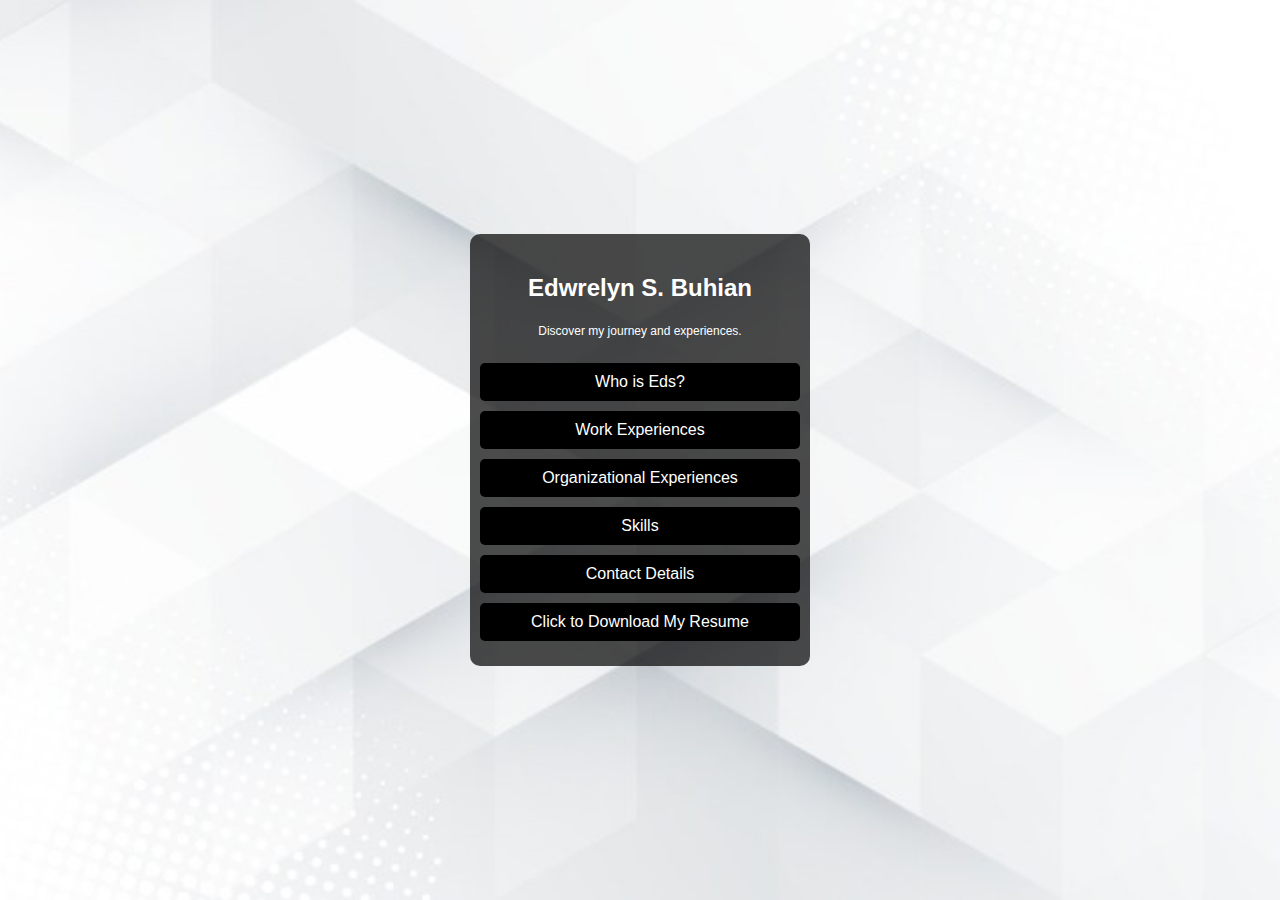
<file: index.html>
<!DOCTYPE html>
<html lang="en">
<head>
    <meta charset="UTF-8">
    <meta name="viewport" content="width=device-width, initial-scale=1.0">
    <title>Profile</title>
    <style>
        body {
            margin: 0;
            padding: 0;
            display: flex;
            justify-content: center;
            align-items: center;
            height: 100vh;
            background: url('bg.jpg') no-repeat center center/cover;
            font-family: Arial, sans-serif;
        }
        .container {
            background: rgba(0, 0, 0, 0.7);
            padding: 20px;
            border-radius: 10px;
            text-align: center;
            color: white;
            width: 300px;
            display: flex; 
            flex-direction: column; 
            align-items: center; 
        }
        .container h2 {
            margin-bottom: 10px;
        }
        .container p {
            font-size: 12px;
            margin-bottom: 20px;
        }
        .button {
            display: block;
            width: 100%;
            padding: 10px;
            margin: 5px 0;
            background: black;
            color: white;
            border: none;
            cursor: pointer;
            border-radius: 5px;
            text-decoration: none;
        }
        .button:hover {
            background: gray;
        }
        .bubble {
            position: absolute;
            background: rgba(255, 255, 255, 0.3); 
            border-radius: 50%;
            opacity: 1;
            animation: floatUp 3s ease-out forwards;
            pointer-events: none; 
        }

        @keyframes floatUp {
            0% {
                transform: translateY(0);
                opacity: 1;
            }
            100% {
                transform: translateY(-150px);
                opacity: 0;
            }
        }
    </style>
</head>
<script src="script.js"></script>
<body>
    <div class="container">
        <h2>Edwrelyn S. Buhian</h2>
        <p>Discover my journey and experiences.</p>
        <a href="whoiseds.html" class="button">Who is Eds?</a>
        <a href="work.html" class="button">Work Experiences</a>
        <a href="leadership.html" class="button">Organizational Experiences</a>
        <a href="skills.html" class="button">Skills</a>
        <a href="contacts.html" class="button">Contact Details</a>
        <a href="Resumeds.pdf" download class="button">Click to Download My Resume</a>
    </div>
</body>
</html>
</file>
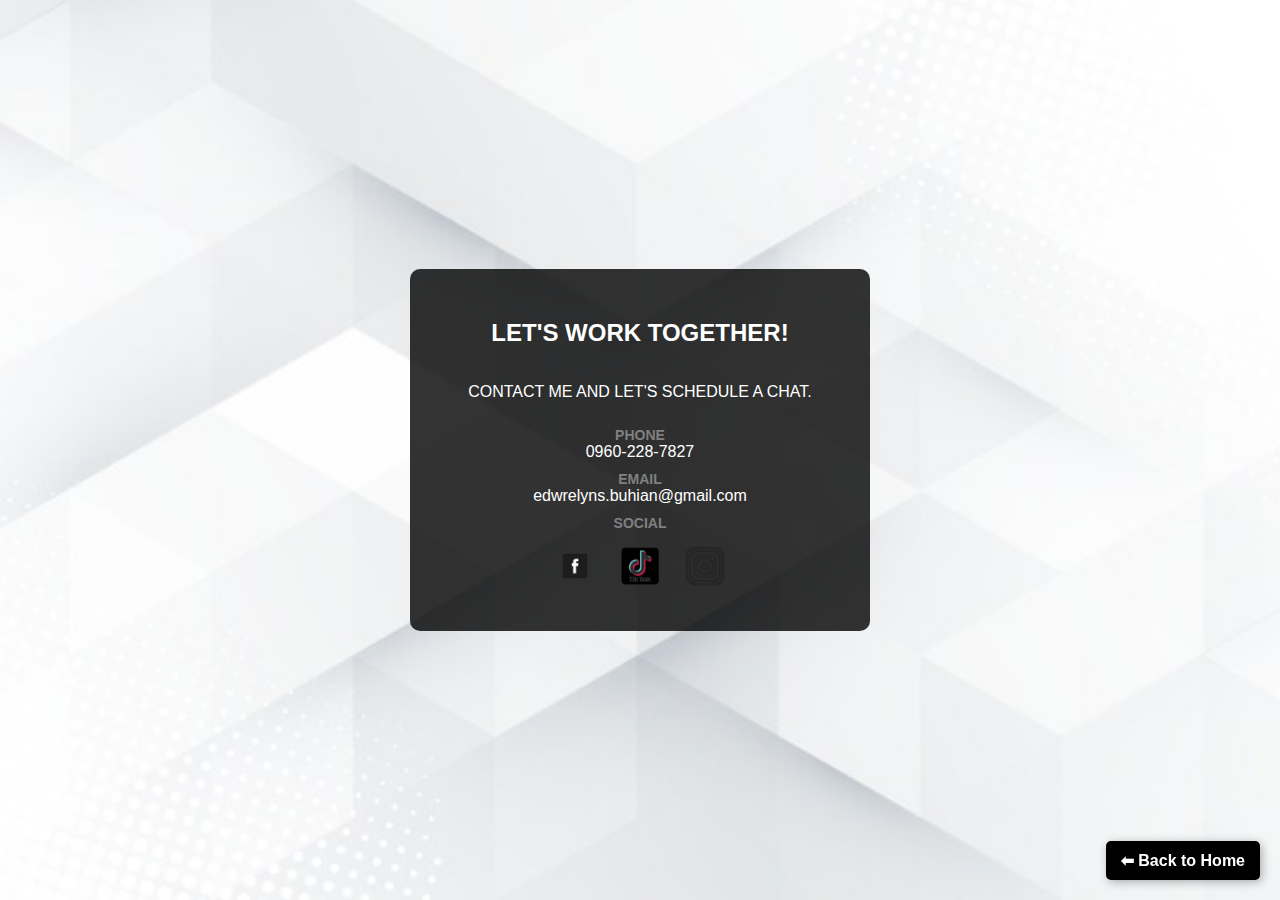
<file: contacts.html>
<!DOCTYPE html>
<html lang="en">
<head>
    <meta charset="UTF-8">
    <meta name="viewport" content="width=device-width, initial-scale=1.0">
    <title>Who is Eds?</title>
    <link rel="stylesheet" href="styles.css">
</head>
<script src="script.js"></script>
<body>
<div class="contact-container">
    <h2>LET'S WORK TOGETHER!</h2>
    <p>CONTACT ME AND LET'S SCHEDULE A CHAT.</p>

    <div class="contact-details">
        <div class="contact-box">
            <strong>PHONE</strong>
            <a href="tel:09602287827">0960-228-7827</a>
        </div>
        <div class="contact-box">
            <strong>EMAIL</strong>
            <a href="mailto:edwrelyns.buhian@gmail.com">edwrelyns.buhian@gmail.com</a>
        </div>
        <div class="contact-box">
            <strong>SOCIAL</strong>
            <div class="social-icons">
                <a href="https://www.facebook.com/edsbuhian" target="_blank">
                    <img src="fb-removebg-preview.png" alt="Facebook">
                </a>
                <a href="https://www.tiktok.com/@edswrelyn_?_t=ZS-8v3UEE26YFu&_r=1" target="_blank">
                    <img src="tiktok-removebg-preview.png" alt="TikTok">
                </a>
                <a href="https://l.facebook.com/l.php?u=https%3A%2F%2Fwww.instagram.com%2F_u%2Fedswrelyn_%3Ffbclid%3DIwZXh0bgNhZW0CMTAAAR3rfxwLSJoV6i12Psju5nZewagGsvC-sbns-TZBLVc9OU0jpmBWcKL3MyI_aem_UlZ2pXyMODAsuLJAAZur4A&h=AT2SD-Mv_YWxXegD5_pGwZTWs9v0igWlt76NqBKfXatI5eQHF9iIaI5Aefsw84yIY-Cx8vE2gc8RqQ-h_R2oVOFuhr9wd6qL8FkdPNPnFW6CFGse1b_n-JCitJqnjcOY" target="_blank">
                    <img src="ig-removebg-preview.png" alt="Instagram">
                </a>
            </div>
        </div>
    </div>
</div>
<a href="index.html" class="back-button">⬅ Back to Home</a>
</body>
</html>
</file>
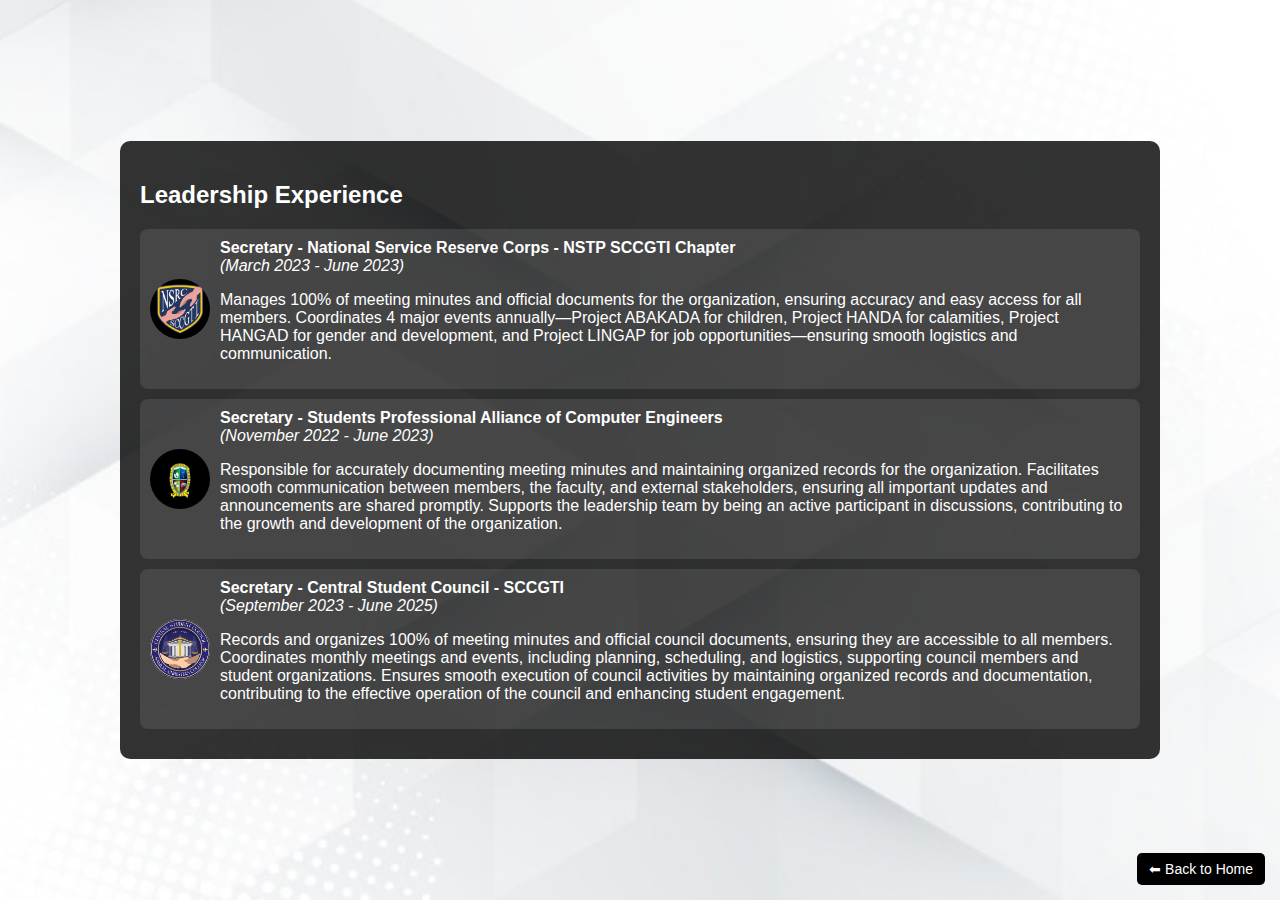
<file: leadership.html>
<!DOCTYPE html>
<html lang="en">
<head>
    <meta charset="UTF-8">
    <meta name="viewport" content="width=device-width, initial-scale=1.0">
    <title>Leadership Experience</title>
    <style>
        body {
            margin: 0;
            padding: 0;
            display: flex;
            justify-content: center;
            align-items: center;
            height: 100vh;
            background: url('bg.jpg') no-repeat center center/cover;
            font-family: Arial, sans-serif;
            color: white;
            overflow: hidden; 
        }

        .container {
            background: rgba(0, 0, 0, 0.8);
            padding: 20px;
            border-radius: 10px;
            width: 90%; 
            max-width: 1000px;
            text-align: left;
            max-height: 90vh; 
            overflow-y: auto; 
        }

        .experience {
            display: flex;
            align-items: center;
            margin-bottom: 10px;
            padding: 10px;
            border-radius: 8px;
            background: rgba(255, 255, 255, 0.1);
        }

        .experience img {
            width: 60px; 
            height: 60px;
            border-radius: 50%;
            margin-right: 10px;
        }

        .back-button {
            position: fixed;
            bottom: 15px;
            right: 15px;
            background: black;
            color: white;
            padding: 8px 12px;
            border-radius: 5px;
            text-decoration: none;
            font-size: 14px;
        }
        .back-button:hover {
            background: gray;
        }
        .bubble {
            position: absolute;
            background: rgba(255, 255, 255, 0.3); 
            border-radius: 50%;
            opacity: 1;
            animation: floatUp 3s ease-out forwards;
            pointer-events: none; 
        }

        @keyframes floatUp {
            0% {
            transform: translateY(0);
            opacity: 1;
        }
        100% {
            transform: translateY(-150px);
            opacity: 0;
        }
    }
    </style>
</head>
<script src="script.js"></script>
<body>

    <div class="container">
        <h2>Leadership Experience</h2>

        <div class="experience">
            <img src="nsrc.jpg" alt="NSRC Logo">
            <div class="details">
                <strong>Secretary - National Service Reserve Corps - NSTP SCCGTI Chapter</strong><br>
                <i>(March 2023 - June 2023)</i>
                <p>Manages 100% of meeting minutes and official documents for the organization, ensuring accuracy and easy access for all members. Coordinates 4 major events annually—Project ABAKADA for children, Project HANDA for calamities, Project HANGAD for gender and development, and Project LINGAP for job opportunities—ensuring smooth logistics and communication.</p>
            </div>
        </div>

        <div class="experience">
            <img src="sccgti.jpg" alt="SPACE Logo">
            <div class="details">
                <strong>Secretary - Students Professional Alliance of Computer Engineers</strong><br>
                <i>(November 2022 - June 2023)</i>
                <p>Responsible for accurately documenting meeting minutes and maintaining organized records for the organization. Facilitates smooth communication between members, the faculty, and external stakeholders, ensuring all important updates and announcements are shared promptly. Supports the leadership team by being an active participant in discussions, contributing to the growth and development of the organization.</p>
            </div>
        </div>

        <div class="experience">
            <img src="csc.jpg" alt="Student Council Logo">
            <div class="details">
                <strong>Secretary - Central Student Council - SCCGTI</strong><br>
                <i>(September 2023 - June 2025)</i>
                <p>Records and organizes 100% of meeting minutes and official council documents, ensuring they are accessible to all members. Coordinates monthly meetings and events, including planning, scheduling, and logistics, supporting council members and student organizations. Ensures smooth execution of council activities by maintaining organized records and documentation, contributing to the effective operation of the council and enhancing student engagement.</p>
            </div>
        </div>

    </div>

    <a href="index.html" class="back-button">⬅ Back to Home</a>

</body>
</html>
</file>
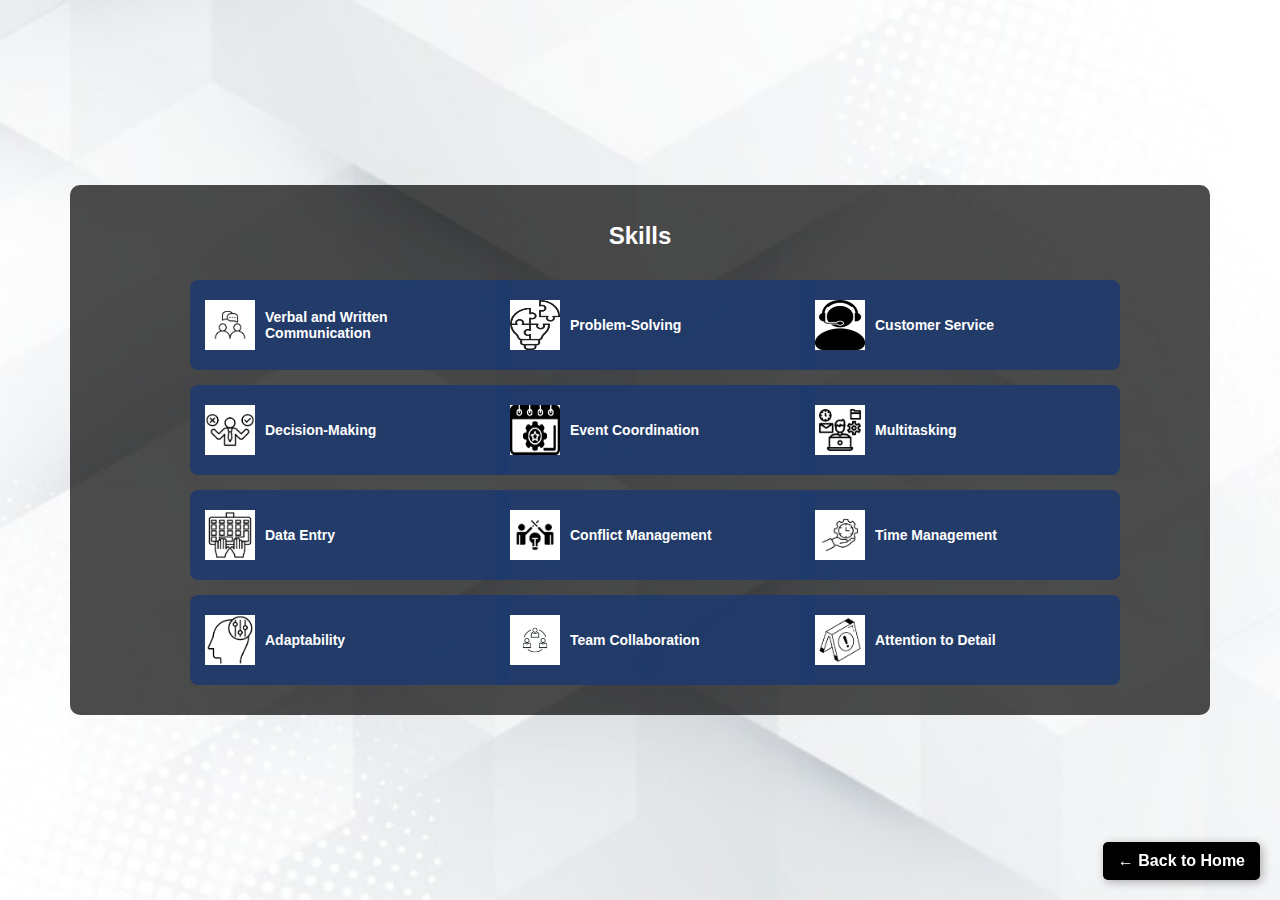
<file: skills.html>
<!DOCTYPE html>
<html lang="en">
<head>
    <meta charset="UTF-8">
    <meta name="viewport" content="width=device-width, initial-scale=1.0">
    <title>Skills & Contact</title>
    <link rel="stylesheet" href="styles.css">
</head>
<script src="script.js"></script>
<body>
    <div class="container">
        <h1 class="section-title">Skills</h1>
        <div class="skills-grid">
            <div class="skill-box"><img src="communication.jpg" alt="Communication"> Verbal and Written Communication</div>
            <div class="skill-box"><img src="ps.jpg" alt="Problem-Solving"> Problem-Solving</div>
            <div class="skill-box"><img src="cs.jpg" alt="Customer Service"> Customer Service</div>
            <div class="skill-box"><img src="decision.jpg" alt="Decision-Making"> Decision-Making</div>
            <div class="skill-box"><img src="event.jpg" alt="Event Coordination"> Event Coordination</div>
            <div class="skill-box"><img src="multi.jpg" alt="Multitasking"> Multitasking</div>
            <div class="skill-box"><img src="data.jpg" alt="Data Entry"> Data Entry</div>
            <div class="skill-box"><img src="conflict.jpg" alt="Conflict Management"> Conflict Management</div>
            <div class="skill-box"><img src="time.jpg" alt="Time Management"> Time Management</div>
            <div class="skill-box"><img src="adapt.jpg" alt="Adaptability"> Adaptability</div>
            <div class="skill-box"><img src="team.jpg" alt="Team Collaboration"> Team Collaboration</div>
            <div class="skill-box"><img src="attention.jpg" alt="Attention to Detail"> Attention to Detail</div>
        </div>

        <a href="index.html" class="back-button">← Back to Home</a>
    </div>
</body>
</html>
</file>
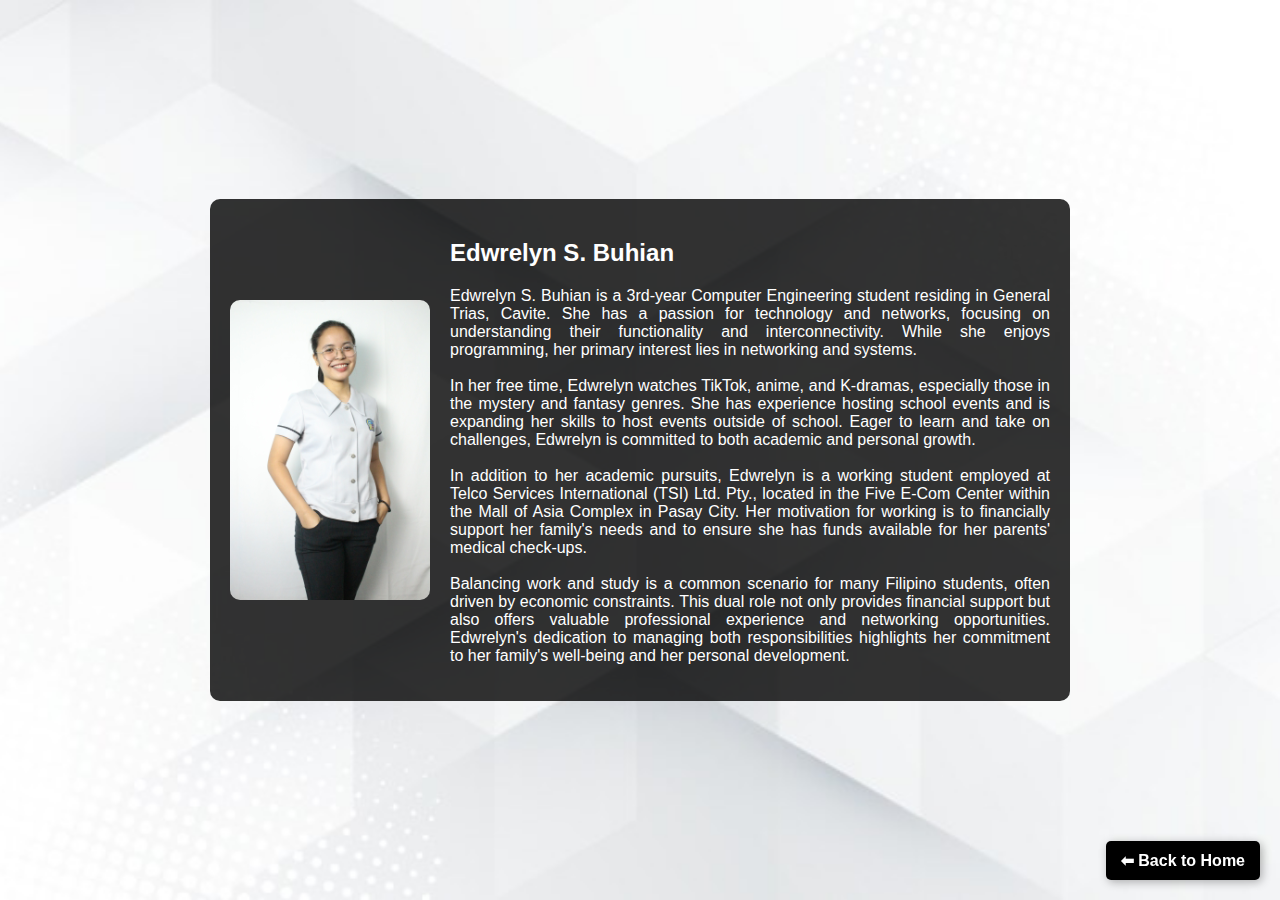
<file: whoiseds.html>
<!DOCTYPE html>
<html lang="en">
<head>
    <meta charset="UTF-8">
    <meta name="viewport" content="width=device-width, initial-scale=1.0">
    <title>Who is Eds?</title>
    <link rel="stylesheet" href="styles.css">
</head>
<script src="script.js"></script>
<body>
    <div class="profile-container">
        <img src="eds.JPG" alt="Edwrelyn S. Buhian" class="profile-pic">
        <div class="profile-text">
            <a href="index.html" class="back-button">⬅ Back to Home</a>
            <h2>Edwrelyn S. Buhian</h2>
            <p>
                Edwrelyn S. Buhian is a 3rd-year Computer Engineering student residing in General Trias, Cavite. 
                She has a passion for technology and networks, focusing on understanding their functionality and 
                interconnectivity. While she enjoys programming, her primary interest lies in networking and systems.
                <br><br>
                In her free time, Edwrelyn watches TikTok, anime, and K-dramas, especially those in the mystery and 
                fantasy genres. She has experience hosting school events and is expanding her skills to host events 
                outside of school. Eager to learn and take on challenges, Edwrelyn is committed to both academic 
                and personal growth.
                <br><br>
                In addition to her academic pursuits, Edwrelyn is a working student employed at Telco Services 
                International (TSI) Ltd. Pty., located in the Five E-Com Center within the Mall of Asia Complex 
                in Pasay City. Her motivation for working is to financially support her family's needs and to ensure 
                she has funds available for her parents' medical check-ups.
                <br><br>
                Balancing work and study is a common scenario for many Filipino students, often driven by 
                economic constraints. This dual role not only provides financial support but also offers valuable 
                professional experience and networking opportunities. Edwrelyn's dedication to managing both 
                responsibilities highlights her commitment to her family's well-being and her personal development.
            </p>
        </div>
    </div>
</body>
</html>
</file>
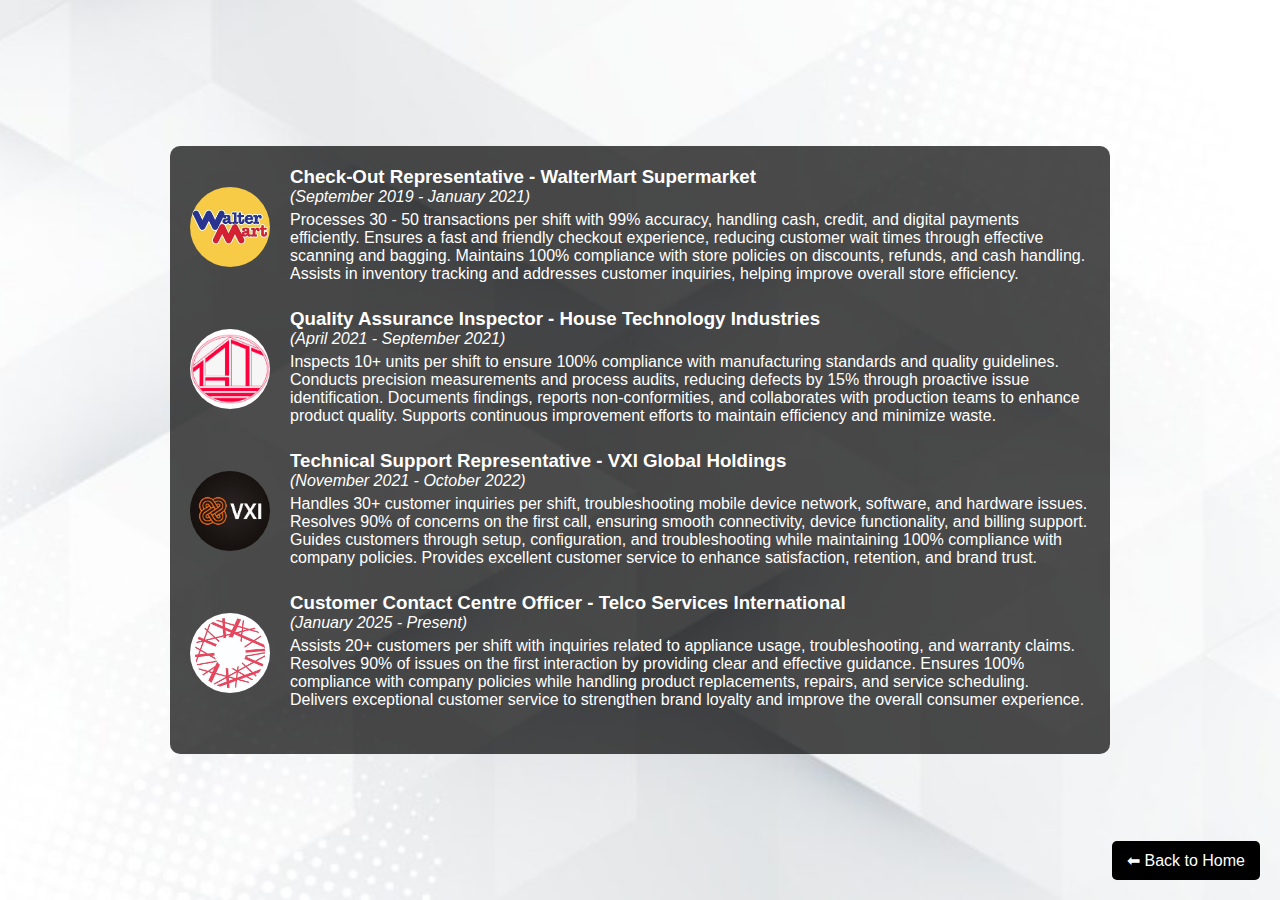
<file: work.html>
<!DOCTYPE html>
<html lang="en">
<head>
    <meta charset="UTF-8">
    <meta name="viewport" content="width=device-width, initial-scale=1.0">
    <title>Work Experience</title>
    <style>
        body {
            margin: 0;
            padding: 0;
            display: flex;
            justify-content: center;
            align-items: center;
            min-height: 100vh;
            background: url('bg.jpg') no-repeat center center/cover;
            font-family: Arial, sans-serif;
            flex-direction: column;
            color: white;
            font-family: Arial, sans-serif;
        }
        .container {
            background: rgba(0, 0, 0, 0.7);
            padding: 20px;
            border-radius: 10px;
            width: 80%;
            max-width: 900px;
        }
        .job {
            display: flex;
            align-items: center;
            margin-bottom: 20px;
        }
        .job img {
            width: 80px;
            height: 80px;
            margin-right: 20px;
            border-radius: 50%;
        }
        .job-details {
            flex: 1;
        }
        h2, h3 {
            margin: 0;
        }
        p {
            margin: 5px 0;
        }
        .back-button {
            position: fixed;
            bottom: 20px;
            right: 20px;
            padding: 10px 15px;
            background: black;
            color: white;
            text-decoration: none;
            border-radius: 5px;
        }
        .back-button:hover {
            background: gray;
        }
        .bubble {
            position: absolute;
            background: rgba(255, 255, 255, 0.3); 
            border-radius: 50%;
            opacity: 1;
            animation: floatUp 3s ease-out forwards;
            pointer-events: none; 
        }

        @keyframes floatUp {
            0% {
            transform: translateY(0);
            opacity: 1;
        }
        100% {
            transform: translateY(-150px);
            opacity: 0;
        }
    }
    </style>
</head>

<script src="script.js"></script>

<body>
    <div class="container">
        <div class="job">
            <img src="walter.jpg" alt="WalterMart">
            <div class="job-details">
                <h3>Check-Out Representative - WalterMart Supermarket</h3>
                <i>(September 2019 - January 2021)</i>
                <p>Processes 30 - 50 transactions per shift with 99% accuracy, handling cash, credit, and digital payments efficiently. Ensures a fast and friendly checkout experience, reducing customer wait times through effective scanning and bagging. Maintains 100% compliance with store policies on discounts, refunds, and cash handling. Assists in inventory tracking and addresses customer inquiries, helping improve overall store efficiency.</p>
            </div>
        </div>
        <div class="job">
            <img src="hti.jpg" alt="House Technology Industries">
            <div class="job-details">
                <h3>Quality Assurance Inspector - House Technology Industries</h3>
                <i>(April 2021 - September 2021)</i>
                <p>Inspects 10+ units per shift to ensure 100% compliance with manufacturing standards and quality guidelines. Conducts precision measurements and process audits, reducing defects by 15% through proactive issue identification. Documents findings, reports non-conformities, and collaborates with production teams to enhance product quality. Supports continuous improvement efforts to maintain efficiency and minimize waste.</p>
            </div>
        </div>
        <div class="job">
            <img src="vxi.jpg" alt="VXI Global">
            <div class="job-details">
                <h3>Technical Support Representative - VXI Global Holdings</h3>
                <i>(November 2021 - October 2022)</i>
                <p>Handles 30+ customer inquiries per shift, troubleshooting mobile device network, software, and hardware issues. Resolves 90% of concerns on the first call, ensuring smooth connectivity, device functionality, and billing support. Guides customers through setup, configuration, and troubleshooting while maintaining 100% compliance with company policies. Provides excellent customer service to enhance satisfaction, retention, and brand trust.</p>
            </div>
        </div>
        <div class="job">
            <img src="tsa.jpg" alt="Telco Services International">
            <div class="job-details">
                <h3>Customer Contact Centre Officer - Telco Services International</h3>
                <i>(January 2025 - Present)</i>
                <p>Assists 20+ customers per shift with inquiries related to appliance usage, troubleshooting, and warranty claims. Resolves 90% of issues on the first interaction by providing clear and effective guidance. Ensures 100% compliance with company policies while handling product replacements, repairs, and service scheduling. Delivers exceptional customer service to strengthen brand loyalty and improve the overall consumer experience.</p>
            </div>
        </div>
    </div>
    <a href="index.html" class="back-button">⬅ Back to Home</a>
</body>
</html>
</file>
<file: styles.css>
body {
    margin: 0;
    padding: 0;
    display: flex;
    justify-content: center;
    align-items: center;
    min-height: 100vh;
    background: url('bg.jpg') no-repeat center center/cover;
    font-family: Arial, sans-serif;
    flex-direction: column;
}

.container {
    background: rgba(0, 0, 0, 0.7);
    padding: 20px;
    border-radius: 10px;
    text-align: center;
    color: white;
    width: 90%;
    max-width: 1100px;
    display: flex;
    flex-direction: column;
    align-items: center;
}

.button {
    display: block;
    width: 100%;
    padding: 10px;
    margin: 5px 0;
    background: black;
    color: white;
    border: none;
    cursor: pointer;
    border-radius: 5px;
    text-decoration: none;
    text-align: center;
}

.button:hover {
    background: gray;
}

.profile-container {
    display: flex;
    align-items: center;
    justify-content: center;
    max-width: 900px;
    background: rgba(0, 0, 0, 0.8);
    padding: 20px;
    border-radius: 10px;
    color: white;
    gap: 20px;
}

.profile-pic {
    width: 200px;
    height: auto;
    border-radius: 10px;
}

.profile-text {
    max-width: 600px;
    text-align: justify;
}

.skills-container {
    display: flex;
    align-items: center;
    justify-content: center;
    max-width: 900px;
    background: rgba(0, 0, 0, 0.8);
    padding: 20px;
    border-radius: 10px;
    color: white;
    gap: 20px;
}

.section-title {
    font-size: 24px;
    font-weight: bold;
    margin-bottom: 20px;
    text-align: center;
}

.skills-grid {
    display: grid;
    grid-template-columns: repeat(3, 1fr); 
    grid-template-rows: repeat(4, auto);  
    gap: 15px; 
    padding: 10px;
    width: 90%;
    max-width: 900px;
}

.skill-box {
    background: rgba(30, 58, 109, 0.9);
    padding: 15px;
    display: flex;
    align-items: center;
    justify-content: flex-start;
    border-radius: 8px;
    font-size: 14px;
    font-weight: bold;
    text-align: left;
    color: white;
    width: 100%;
    min-height: 60px; 
    transition: 0.3s;
}

.skill-box img {
    width: 50px;
    height: 50px;
    margin-right: 10px; 
}

.skill-text {
    flex-grow: 1; 
}

.skill-box:hover {
    background: rgba(50, 80, 140, 0.9);
}

.contact-container {
    background: rgba(0, 0, 0, 0.8);
    padding: 30px;
    border-radius: 10px;
    text-align: center;
    color: white;
    width: 400px;
    display: flex;
    flex-direction: column;
    align-items: center;
    justify-content: center;
}

.contact-box {
    margin: 10px 0;
}

.contact-box strong {
    display: block;
    font-size: 14px;
    color: gray;
}

.contact-box a {
    color: white;
    text-decoration: none;
    font-size: 16px;
}

.contact-box a:hover {
    text-decoration: underline;
}

.social-icons {
    display: flex;
    gap: 15px;
    justify-content: center;
    align-items: center;
    margin-top: 10px;
}

.social-icons a {
    display: flex;
    width: 50px; 
    height: 50px; 
    justify-content: center;
    align-items: center;
    background-color: transparent; 
    border-radius: 5px;
    transition: 0.3s;
}

.social-icons img {
    height: 40px; 
    width: auto;
    margin: 0 10px;
}

.social-icons a:hover img {
    filter: invert(70%);
    transform: scale(1.1);
}

.back-button {
    position: fixed;
    bottom: 20px;
    right: 20px;
    background: black;
    color: white;
    padding: 10px 15px;
    border-radius: 5px;
    text-decoration: none;
    font-weight: bold;
    box-shadow: 2px 2px 10px rgba(0, 0, 0, 0.3);
    transition: 0.3s ease-in-out;
}

.back-button:hover {
    background: gray;
}

.bubble {
    position: absolute;
    background: rgba(255, 255, 255, 0.3); 
    border-radius: 50%;
    opacity: 1;
    animation: floatUp 3s ease-out forwards;
    pointer-events: none; 
}

@keyframes floatUp {
    0% {
        transform: translateY(0);
        opacity: 1;
    }
    100% {
        transform: translateY(-150px);
        opacity: 0;
    }
}
</file>
